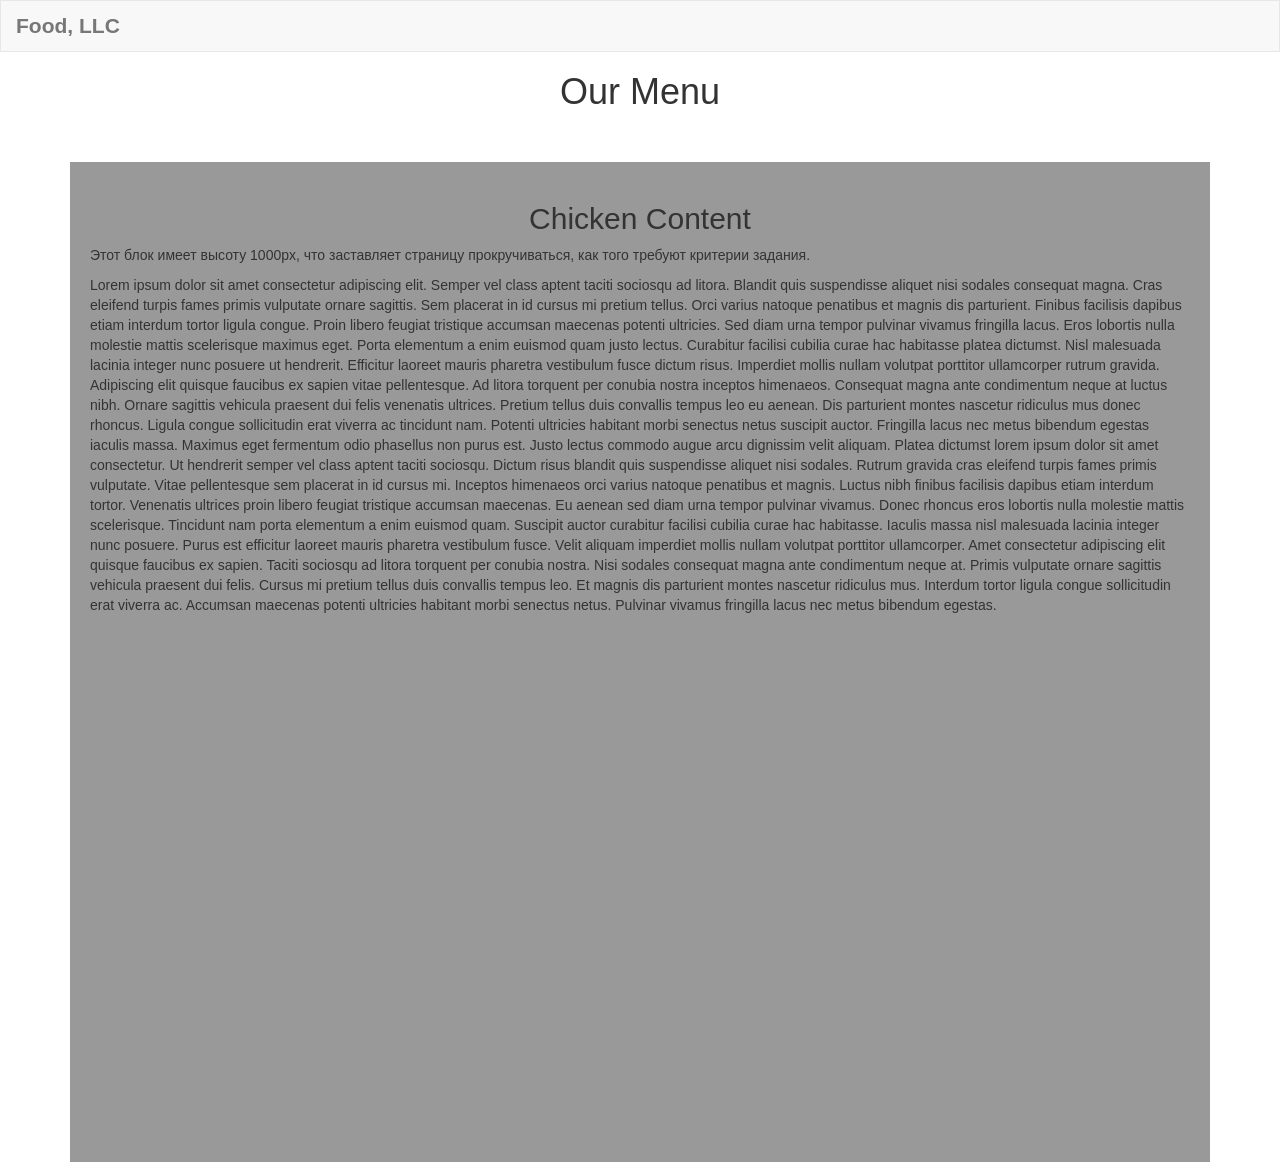
<file: module3-solution/index.html>
<!DOCTYPE html>
<html lang="en">
<head>
  <meta charset="utf-8">
  <meta http-equiv="X-UA-Compatible" content="IE=edge">
  <meta name="viewport" content="width=device-width, initial-scale=1">
  <title>Module 3 Assignment - Food, LLC</title>
  
  <link rel="stylesheet" href="https://maxcdn.bootstrapcdn.com/bootstrap/3.3.7/css/bootstrap.min.css">
  <link rel="stylesheet" href="css/styles.css">
</head>
<body>

  <nav class="navbar navbar-default">
    <div class="container-fluid">
      <div class="navbar-header">
        <a class="navbar-brand" href="#">Food, LLC</a>
        
        <button type="button" class="navbar-toggle collapsed visible-xs" 
                data-toggle="collapse" data-target="#collapsable-nav" aria-expanded="false">
          <span class="sr-only">Toggle navigation</span>
          <span class="icon-bar"></span>
          <span class="icon-bar"></span>
          <span class="icon-bar"></span>
        </button>
      </div>

      <div id="collapsable-nav" class="collapse navbar-collapse">
        <ul id="nav-list" class="nav navbar-nav navbar-right visible-xs">
          <li class="text-center"><a href="#chicken">Chicken</a></li>
          <li class="text-center"><a href="#beef">Beef</a></li>
          <li class="text-center"><a href="#sushi">Sushi</a></li>
        </ul>
      </div>
    </div>
  </nav>

  <div class="container">
    <h1 class="text-center">Our Menu</h1>

    <div class="row">
      <section class="col-xs-12">
        <div id="main-content">
          <h2 class="text-center" id="chicken">Chicken Content</h2>
          <p>
            Этот блок имеет высоту 1000px, что заставляет страницу прокручиваться, 
            как того требуют критерии задания.
          </p>
          <p>
              Lorem ipsum dolor sit amet consectetur adipiscing elit. Semper vel class aptent taciti sociosqu ad litora. Blandit quis suspendisse aliquet nisi sodales consequat magna. Cras eleifend turpis fames primis vulputate ornare sagittis. Sem placerat in id cursus mi pretium tellus. Orci varius natoque penatibus et magnis dis parturient. Finibus facilisis dapibus etiam interdum tortor ligula congue. Proin libero feugiat tristique accumsan maecenas potenti ultricies. Sed diam urna tempor pulvinar vivamus fringilla lacus. Eros lobortis nulla molestie mattis scelerisque maximus eget. Porta elementum a enim euismod quam justo lectus. Curabitur facilisi cubilia curae hac habitasse platea dictumst. Nisl malesuada lacinia integer nunc posuere ut hendrerit. Efficitur laoreet mauris pharetra vestibulum fusce dictum risus. Imperdiet mollis nullam volutpat porttitor ullamcorper rutrum gravida. Adipiscing elit quisque faucibus ex sapien vitae pellentesque. Ad litora torquent per conubia nostra inceptos himenaeos. Consequat magna ante condimentum neque at luctus nibh. Ornare sagittis vehicula praesent dui felis venenatis ultrices. Pretium tellus duis convallis tempus leo eu aenean. Dis parturient montes nascetur ridiculus mus donec rhoncus. Ligula congue sollicitudin erat viverra ac tincidunt nam. Potenti ultricies habitant morbi senectus netus suscipit auctor. Fringilla lacus nec metus bibendum egestas iaculis massa. Maximus eget fermentum odio phasellus non purus est. Justo lectus commodo augue arcu dignissim velit aliquam. Platea dictumst lorem ipsum dolor sit amet consectetur. Ut hendrerit semper vel class aptent taciti sociosqu. Dictum risus blandit quis suspendisse aliquet nisi sodales. Rutrum gravida cras eleifend turpis fames primis vulputate. Vitae pellentesque sem placerat in id cursus mi. Inceptos himenaeos orci varius natoque penatibus et magnis. Luctus nibh finibus facilisis dapibus etiam interdum tortor. Venenatis ultrices proin libero feugiat tristique accumsan maecenas. Eu aenean sed diam urna tempor pulvinar vivamus. Donec rhoncus eros lobortis nulla molestie mattis scelerisque. Tincidunt nam porta elementum a enim euismod quam. Suscipit auctor curabitur facilisi cubilia curae hac habitasse. Iaculis massa nisl malesuada lacinia integer nunc posuere. Purus est efficitur laoreet mauris pharetra vestibulum fusce. Velit aliquam imperdiet mollis nullam volutpat porttitor ullamcorper. Amet consectetur adipiscing elit quisque faucibus ex sapien. Taciti sociosqu ad litora torquent per conubia nostra. Nisi sodales consequat magna ante condimentum neque at. Primis vulputate ornare sagittis vehicula praesent dui felis. Cursus mi pretium tellus duis convallis tempus leo. Et magnis dis parturient montes nascetur ridiculus mus. Interdum tortor ligula congue sollicitudin erat viverra ac. Accumsan maecenas potenti ultricies habitant morbi senectus netus. Pulvinar vivamus fringilla lacus nec metus bibendum egestas.
          </p>
        </div>
      </section>
    </div>
  </div>

  <script src="https://ajax.googleapis.com/ajax/libs/jquery/1.12.4/jquery.min.js"></script>
  <script src="https://maxcdn.bootstrapcdn.com/bootstrap/3.3.7/js/bootstrap.min.js"></script>
</body>
</html>
</file>
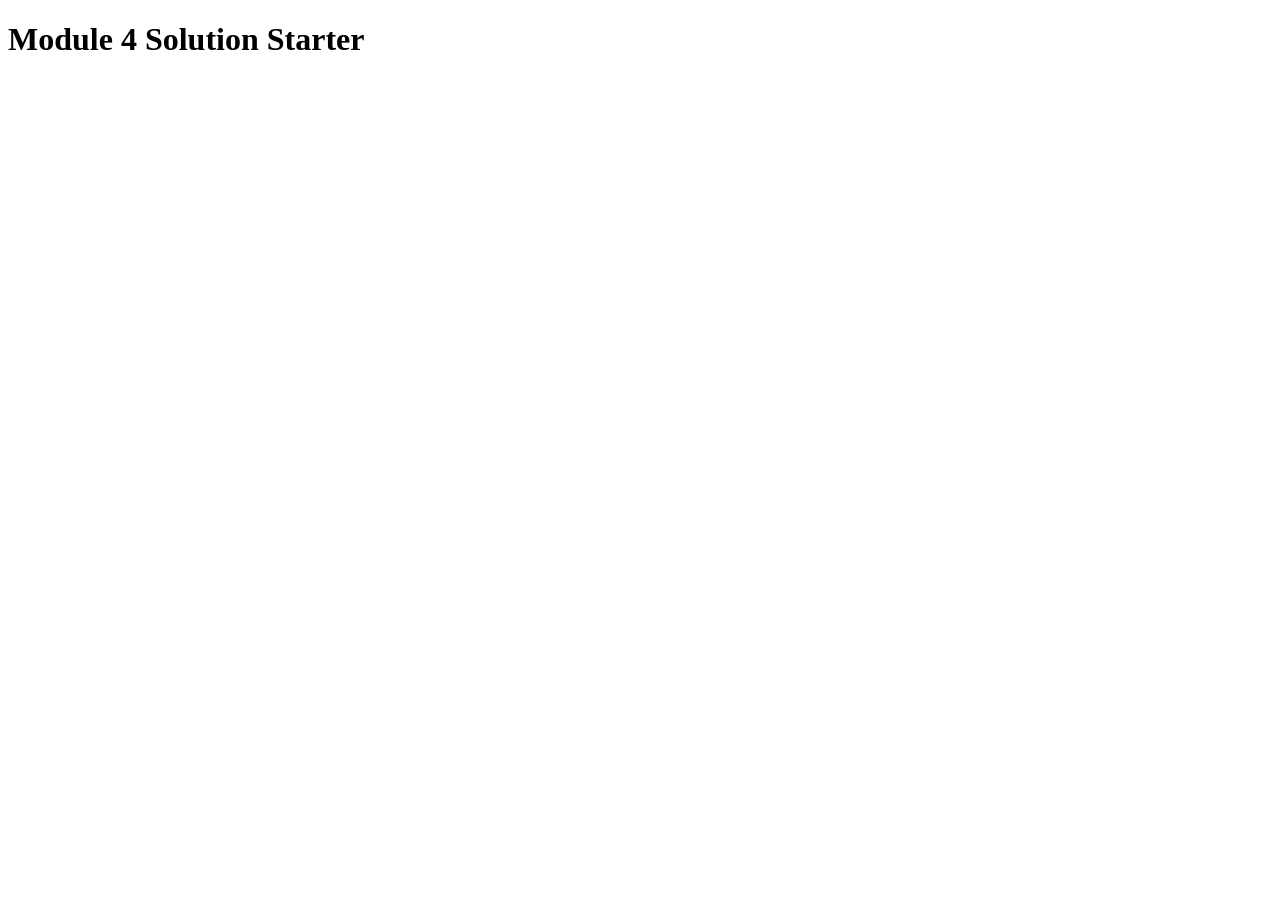
<file: module4-solution/index.html>
<!DOCTYPE html>
<html>
<head>
  <meta charset="utf-8">
  <title>Module 4 Solution Starter</title>
  <script src="SpeakHello.js"></script>
  <script src="SpeakGoodBye.js"></script>
  <script src="script.js"></script>
</head>
<body>
  <h1>Module 4 Solution Starter</h1>
</body>
</html>
</file>
<file: module3-solution/css/styles.css>
/* Настройка навигации */
.navbar {
  border-radius: 0;
  margin-bottom: 0;
}

.navbar-brand {
  font-size: 1.5em;
  font-weight: bold;
}

/* Стили для мобильного выпадающего меню */
#nav-list {
  background-color: #f8f8f8;
  border: 1px solid #e7e7e7;
  margin: 0;
}

#nav-list li a {
  text-align: center;
  color: #555;
  border-bottom: 1px solid #ddd;
}

/* Высокая секция по условию задания */
#main-content {
  background-color: #999;
  padding: 20px;
  height: 1000px; /* Чтобы гарантировать скролл */
  margin-top: 20px;
}

h1 {
  margin-bottom: 30px;
}
</file>
